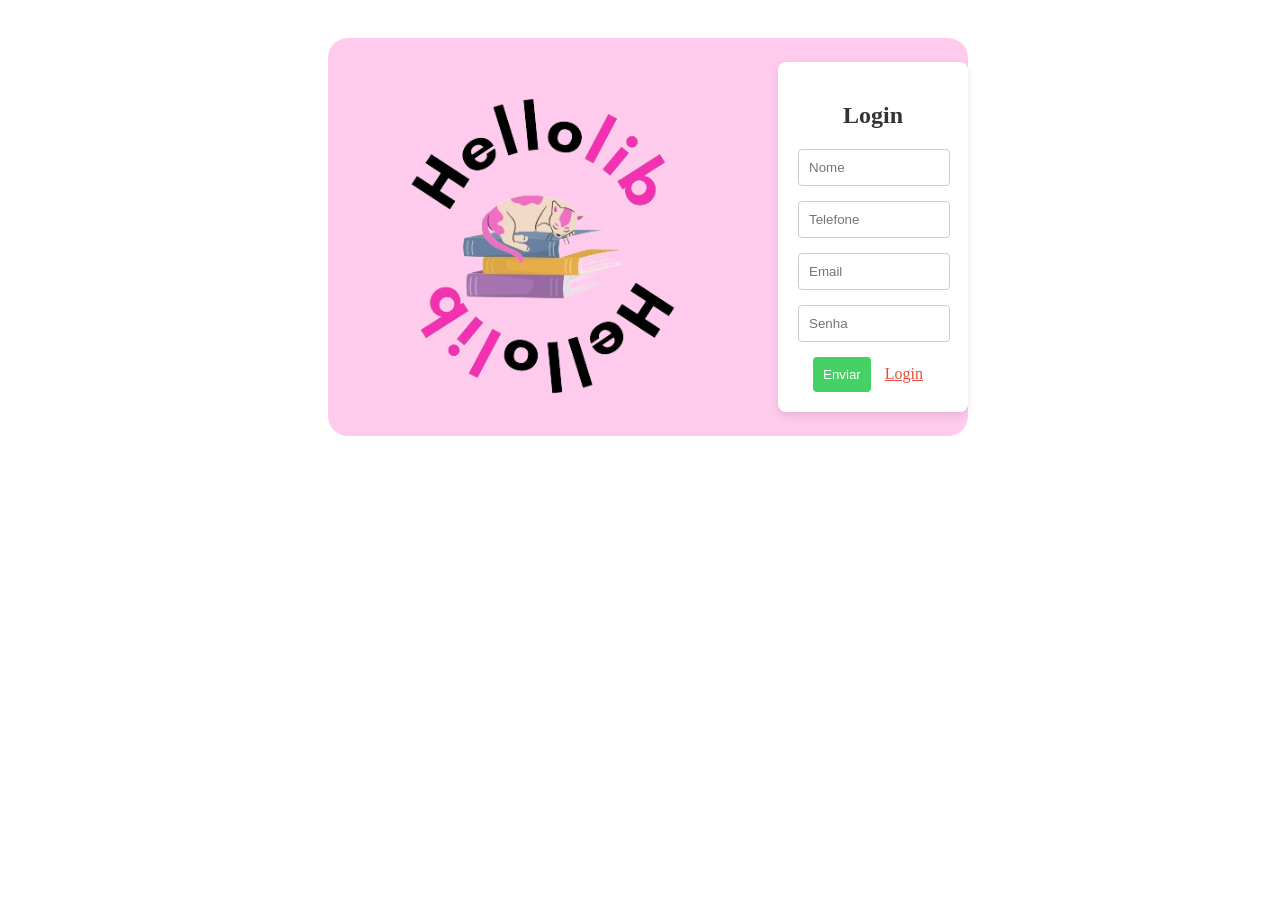
<file: target/classes/static/html/cadastro.html>
<!DOCTYPE html>
<html>
    <head>
        <title>Cadastro</title>
        <meta charset="UTF-8">
        <link rel="stylesheet" href="style/form-login.css">
    </head>
    <style>
      body{display: flex;
      flex-direction: column;
      justify-content: center;
      align-items: center;
      width: 100%;}
  </style>
<body>
  <div class="login-container">
    <img src="img/logo_grande.png" alt="Company Logo">
    <div class="form-login" action="">
        <h2>Login</h2>
        <input type="text" placeholder="Nome" id="nome">
        <input type="text" placeholder="Telefone" id="telefone">
        <input type="text" placeholder="Email" id="username">
        <input type="password" placeholder="Senha" id="password">
        <button class="submit-button" onclick="cadastrar()">Enviar</button>
        <a class="secondary-button" href="login.html">Login</a>
    </div>
  </div>
  <div id="message"></div>

  <script>
    function formatarTelefone(telefone) {
    // Remove caracteres não numéricos
    telefone = telefone.replace(/\D/g, '');

    // Limita o tamanho do telefone para 11 dígitos (2 dígitos do DDD + 9 do número)
    telefone = telefone.substring(0, 11);

    // Adiciona a pontuação para o formato de telefone
    telefone = telefone.replace(/^(\d{2})(\d)/g, '($1) $2');
    telefone = telefone.replace(/(\d{4})(\d)/, '$1-$2');
    telefone = telefone.replace(/(\d{5})(\d)/, '$1-$2');

    return telefone;
}

document.querySelector('#telefone').addEventListener('input', function (e) {
    e.target.value = formatarTelefone(e.target.value);
});

function validarFormatoTelefone(telefone) {
    // Expressão regular para validar o formato do telefone
    const regexTelefone = /^\(\d{2}\)\s(?:\d{4}-\d{4}|\d{5}-\d{4})$/;
    return regexTelefone.test(telefone);
}

document.querySelector('#telefone').addEventListener('input', function (e) {
    const telefone = formatarTelefone(e.target.value);
    if (!validarFormatoTelefone(telefone) || telefone.length < 14) {
        e.target.classList.add('telefone-invalido');
        e.target.title = 'Telefone não segue o formato correto';
    } else {
        e.target.classList.remove('telefone-invalido');
        e.target.title = '';
    }
    e.target.value = telefone;
});



var messageElement = document.getElementById('message');
var userElement = document.getElementById('username');
var passwordElement = document.getElementById('password');
var nomeElement = document.getElementById('nome');
    var telefoneElement = document.getElementById('telefone');

async function cadastrar() {
    fetch('/register', {
        method: 'POST',
        body: JSON.stringify({
            'username': userElement.value,
            'password': passwordElement.value,
            'nome' : nomeElement.value,
          'telefone' : telefoneElement.value
        }),
        headers: {
        	'Content-type': 'application/json'
        }
    })
    .then(resposta => { if (!resposta.ok) throw Error(resposta.status); return resposta; } )
    .then(resposta => resposta.json())
    .then(json => {
    	if (json.username == userElement.value) {
    		alert('Usuário criado com sucesso! Faça agora o login na aplicação...')
    		window.location.replace("/html/login.html");
    	}
    	else {
    		messageElement.innerHTML = "Erro ao criar novo usuário";
    	}
    })
    .catch(function(error) {
        messageElement.innerHTML = "Erro ao criar novo usuário (código " + error.message + ")";
    }); 
}
  </script>
</body>
</html>
</file>
<file: target/classes/static/html/style/form-login.css>
.form-login{
    width: 300px;
    padding: 20px;
    margin: auto;
    background-color: #fff; /* Fundo branco */
    box-shadow: 0px 4px 8px rgba(0,0,0,.1); /* Efeito de sombra */
    border-radius: 8px; /* Cantos arredondados */
    text-align: center;
}
.form-login h2 {
    margin-bottom: 20px;
    color: #333; /* Texto escuro para visibilidade */
}
input[type=text], input[type=password], input[type=date], select{
    width: calc(100% - 20px);
    padding: 10px;
    margin-bottom: 15px;
    border: 1px solid #ccc;
    border-radius: 4px;
}
.login-button {
    background-color: #E74C3C; /* Fundo vermelho */
    color: white;
    padding: 10px;
    border: none;
    border-radius: 4px;
    cursor: pointer;
}
.login-button:hover {
    background-color: #C0392B; /* Tom de vermelho mais escuro para efeito de hover */
}
.secondary-button {
    background: none;
    color: #E74C3C; /* Texto vermelho */
    padding: 10px;
    border: none;
    cursor: pointer;
}

.login-container{
    margin-top: 30px;
    width: 50%;
    background-color: #FFCBED;
    border-radius: 20px;
    display: flex;
    align-items: center;
    justify-content: space-evenly;
    margin-bottom: 30px;
}

.login-container img{
    max-width: 450px;
}

.submit-button {
    background-color: #45D164; /* Fundo verde */
    color: white;
    padding: 10px;
    border: none;
    border-radius: 4px;
    cursor: pointer;
}
.submit-button:hover {
    background-color: #50b365; /* Tom de verde mais escuro para efeito de hover */
}
</file>
